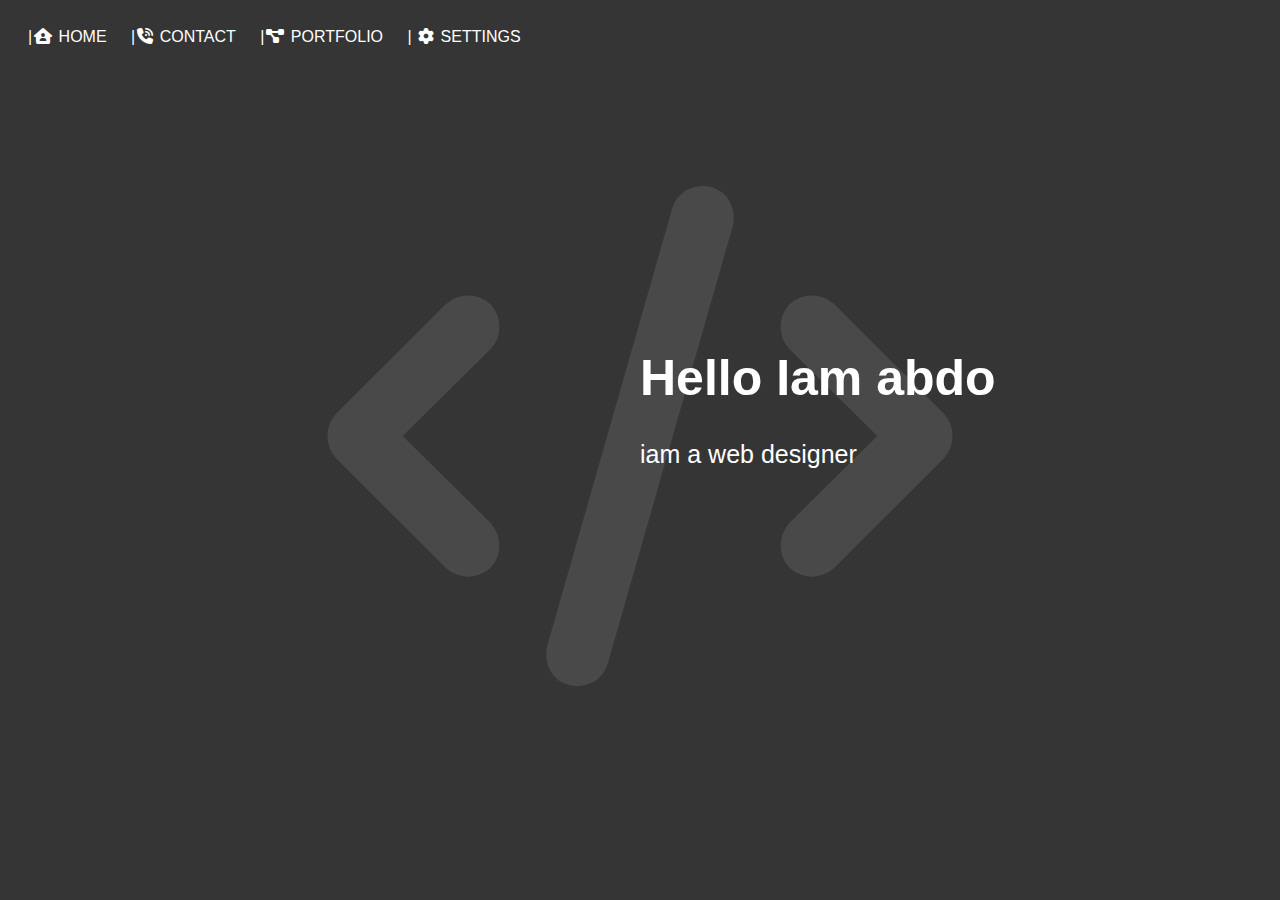
<file: web.html>
<!DOCTYPE html>
<html lang="en">

<head>
    <meta charset="UTF-8">
    <meta http-equiv="X-UA-Compatible" content="IE=edge">
    <meta name="viewport" content="width=device-width, initial-scale=1.0">
    <title>Document</title>
    <link rel="stylesheet" href="style.css">
    <link rel="stylesheet" href="frameworks.css">
    <link rel="stylesheet" href="https://cdnjs.cloudflare.com/ajax/libs/font-awesome/6.2.1/css/all.min.css">
</head>

<body>
    <div class="main">
        <div class="background">
            <i class="fa-solid fa-code"></i>
        </div>
        <ul>
            <li>|<span class="icon" id="home"><i class="fa-solid fa-house-user"></i></span> Home</li>
            <li class="con-btn">|<span class="icon" id="contact"><i class="fa-solid fa-phone-volume"></i></span> contact
            </li>
            <li class="port-btn">|<span class="icon" id="portfolio"><i class="fa-solid fa-diagram-project"></i></span>
                portfolio</li>
            <li class="set-btn">| <span class="icon" id="settings"><i class="fa-solid fa-gear"></i></span> settings</li>
        </ul>

        <div class="title">
            <h1>Hello Iam abdo</h1>
            <p>iam a web designer</p>
        </div>
    </div>
    <div class="menu">
        <div class="contact  box">
            <div class="close one">x</div>
            <h1>Contact</h1>
            <span class="icon con"><i class="fa-solid fa-phone-volume"></i> | 010**********</span>
            <hr>
            <br>
            <a href=""><span id="discord"><i class="fa-brands fa-discord"></i></span></a>
            <a href=""><span id="github"><i class="fa-brands fa-github"></i></span></a>
            <a href=""><span id="youtube"><i class="fa-brands fa-youtube"></i></span></a>
            <div class="background_set center"><i class="fa-solid fa-phone-volume"></i></div>
        </div>
        <div class="settings box">
            <div class="close two">x</div>
            Theme
            <button id="theme">change</button>
            <div class="background_set center"><i class="fa-solid fa-gear"></i></div>
        </div>
        <div class="portfolio box">
            <div class="background_set center"><i class="fa-solid fa-diagram-project"></i></div>
            <div class="close three">X</div>
            coming soon
        </div>

    </div>

    <script src="/main.js"></script>
</body>

</html>
</file>
<file: style.css>
body {
    width: 100%;
    font-family: sans-serif;
    background-color: #353535;
    color: #fff;
    display: flex;
    transition: .6s;
    -webkit-transition: .6s;
    -moz-transition: .6s;
    -ms-transition: .6s;
    -o-transition: .6s;
}
*{
    -webkit-box-sizing: border-box;
    -moz-box-sizing: border-box;
    box-sizing: border-box;
}
:root{
    --primaryTransition : .6s;
}
.main {
    
    height: 500px;
}
.background {
    position: absolute;
    color: white;
    font-size: 500px;
    z-index: -1;
    filter: opacity(0.1);
    transform: translate(-50%, -50%);
    top: 50%;
    left: 50%;
    animation: bg 5s infinite;
}

ul {
    padding: 10px;
    margin: 0;
    width: 100%;
    list-style: none;
}

li {
    text-decoration: none;
    display: inline-block;
    margin: 10px;

    text-transform: uppercase;
    transition: .6s;
    cursor: pointer;

}

a {
    text-decoration: none;
    color: white;
    transition: .6s;
}

li:hover {
    background: orange;
    padding: 5px;
    color: #353535;
}

.icon {
    margin: 2px;
}

.title {
    position: absolute;
    top: 35%;
    left: 50%;
    font-size: 25px;
}


/*                  CONTACT                  */


.contact{
    transition: var(--primaryTransition);
    -webkit-transition: var(--primaryTransition);
    -moz-transition: var(--primaryTransition);
    -ms-transition: var(--primaryTransition);
    -o-transition: var(--primaryTransition);
}
.con{
    color: green;
}
#youtube:hover{
    color: red;
}
#github:hover{
    color: orange;
}
#discord:hover{
    color: royalblue;
}
#youtube , #github , #discord{
    color: #353535;
    font-size: 24px;
    margin: 4px;
}
/*                  CONTACT-END                  */

/*                  SETTINGS                 */
.settings{
    transition: var(--primaryTransition);
    -webkit-transition: var(--primaryTransition);
    -moz-transition: var(--primaryTransition);
    -ms-transition: var(--primaryTransition);
    -o-transition: var(--primaryTransition);
}


/*                  SETTINGS-END                 */

/*                  PORTFOLIO                 */

.portfolio{
    transition: var(--primaryTransition);
    -webkit-transition: var(--primaryTransition);
    -moz-transition: var(--primaryTransition);
    -ms-transition: var(--primaryTransition);
    -o-transition: var(--primaryTransition);
}




/*                  PORTFOLIO-END                 */



@media (max-width: 786px) {
    .background{
        font-size: 230px;
    }
    li{
        display: flex;
    }

}

@media (min-width: 992px) {
    .box{
        width: 100px;
        left: 50%;
    }
    body{
        width: 100%;
    }
}
@media (min-width: 1200px) {

}

@keyframes bg {
    50% {
        filter: opacity(0.3);
    }
}
</file>
<file: frameworks.css>
.none{
    display: none;
}
.block{
    display: block;
}
.box{
    position: absolute;
    width: 500px;
    color: black;
    padding: 20px;
    height: 400px;
    background-color: aliceblue;
    transform: translate(-50%, -50%);
    top: -90%;
    left: 30%;
    border-radius: 5px;
    -webkit-border-radius: 5px;
    -moz-border-radius: 5px;
    -ms-border-radius: 5px;
    -o-border-radius: 5px;
    box-shadow: inset 0 0 7px 0 black;
}
.center{
    position: absolute;
    transform: translate(-50%, -50%);
    top: 50%;
    left: 50%;
}

.close{
    position: absolute;
    left: 95%;
    font-size: larger;
    cursor: pointer;
}
.open{
    top: 50%;
}

.change_theme{
    background: white;
    color: #353535;

}
.background-change{
    color:  #353535;

}
.background_set{
    font-size: 300px;
    z-index: -1;
    filter: opacity(.1);
    -webkit-filter: opacity(.1);
}
@media (max-width: 786px) {
    .box{
       width: 250px;
       height: 240px;
       left: 50%;
    }
    .close{
        left: 87%;
    }
    .background_set{
        font-size: 100px;
        z-index: -1;
        filter: opacity(.1);
        -webkit-filter: opacity(.1);
    }
    body{
        width: 100%;
    }
}

@media (min-width: 787px) and (max-width: 992px) {
    .box{
        width: 400px;
        height: 350px;
        left: 50%;
     }
     .close{
         left: 87%;
     }
     .background_set{
         font-size: 100px;
         z-index: -1;
         filter: opacity(.1);
         -webkit-filter: opacity(.1);
     }
     body{
         width: 100%;
     }
 }
@media (max-width: 1200px) {

}

@keyframes bg {
    50% {
        filter: opacity(0.3);
    }
}
</file>
